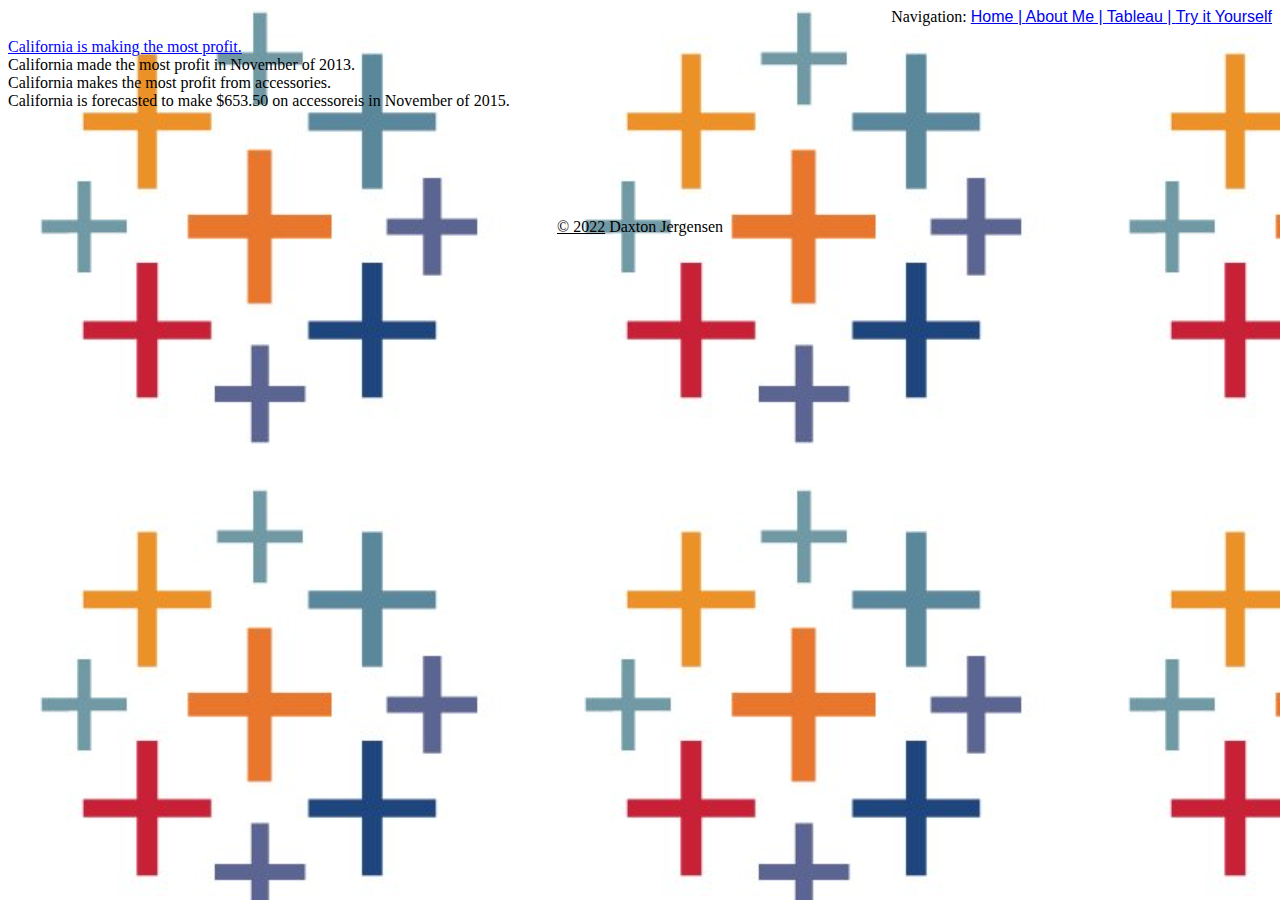
<file: html/tableau.html>
<!-- Daxton Jergensen 4/13/22-->

<!DOCTYPE html>
<html lang="en">
<head>
    <title>Daxton Jergensen - Tableau</title>
    <link href="../styles/mystyles.css" rel="stylesheet" type="text/css"/>
    <link href="../styles/bootstyles.css" rel="stylesheet" type="text/css"/>
</head>
<body class="underline" background="../images/Tableau.png">
    <div class="header">Navigation: 
        <a href="../index.html">Home | </a>
        <a href="about me.html">About Me | </a>
        <a href="#">Tableau | </a>
        <a href="https://www.tableau.com/">Try it Yourself</a>
    </div>
    <div class="mainbody">
        <div class='tableauPlaceholder' id='viz1649877018066' style='position: relative'>
            <noscript><a href='#'>
                    <img alt='Sheet 1 ' src='https:&#47;&#47;public.tableau.com&#47;static&#47;images&#47;R4&#47;R4BKYHQGQ&#47;1_rss.png' style='border: none' /></a>
            </noscript>
            <object class='tableauViz'  style='display:none;'>
                <param name='host_url' value='https%3A%2F%2Fpublic.tableau.com%2F' /> 
                <param name='embed_code_version' value='3' /> 
                <param name='path' value='shared&#47;R4BKYHQGQ' /> 
                <param name='toolbar' value='yes' />
                <param name='static_image' value='https:&#47;&#47;public.tableau.com&#47;static&#47;images&#47;R4&#47;R4BKYHQGQ&#47;1.png' /> 
                <param name='animate_transition' value='yes' /><param name='display_static_image' value='yes' />
                <param name='display_spinner' value='yes' /><param name='display_overlay' value='yes' />
                <param name='display_count' value='yes' /><param name='language' value='en-US' />
                <param name='filter' value='publish=yes' />
            </object>
        </div>                
            <script type='text/javascript'>                    
                var divElement = document.getElementById('viz1649877018066');                    
                var vizElement = divElement.getElementsByTagName('object')[0];                    
                vizElement.style.width='100%';vizElement.style.height=(divElement.offsetWidth*0.75)+'px';        
                var scriptElement = document.createElement('script');                    
                scriptElement.src = 'https://public.tableau.com/javascripts/api/viz_v1.js';                    
                vizElement.parentNode.insertBefore(scriptElement, vizElement);               
            </script>
            <span style="color:blue; text-decoration:underline">California is making the most profit.</span>
        <div class='tableauPlaceholder' id='viz1649876858727' style='position: relative'>
            <noscript><a href='#'>
                <img alt='Sheet 2 ' src='https:&#47;&#47;public.tableau.com&#47;static&#47;images&#47;Sh&#47;Sheet2_16498768365280&#47;Sheet2&#47;1_rss.png' style='border: none' /></a>
            </noscript>
            <object class='tableauViz'  style='display:none;'>
                <param name='host_url' value='https%3A%2F%2Fpublic.tableau.com%2F' /> 
                <param name='embed_code_version' value='3' /> 
                <param name='site_root' value='' />
                <param name='name' value='Sheet2_16498768365280&#47;Sheet2' />
                <param name='tabs' value='no' />
                <param name='toolbar' value='yes' />
                <param name='static_image' value='https:&#47;&#47;public.tableau.com&#47;static&#47;images&#47;Sh&#47;Sheet2_16498768365280&#47;Sheet2&#47;1.png' /> 
                <param name='animate_transition' value='yes' /><param name='display_static_image' value='yes' />
                <param name='display_spinner' value='yes' /><param name='display_overlay' value='yes' />
                <param name='display_count' value='yes' /><param name='language' value='en-US' />
                <param name='filter' value='publish=yes' />
            </object>
        </div>                
            <script type='text/javascript'>                    
                var divElement = document.getElementById('viz1649876858727');                    
                var vizElement = divElement.getElementsByTagName('object')[0];                    
                vizElement.style.width='100%';vizElement.style.height=(divElement.offsetWidth*0.75)+'px';                     
                var scriptElement = document.createElement('script');                    
                scriptElement.src = 'https://public.tableau.com/javascripts/api/viz_v1.js';                    
                vizElement.parentNode.insertBefore(scriptElement, vizElement);                
            </script>
            California made the most profit in November of 2013.
        <div class='tableauPlaceholder' id='viz1649876341802' style='position: relative'>
            <noscript><a href='#'>
                <img alt='Sheet 3 ' src='https:&#47;&#47;public.tableau.com&#47;static&#47;images&#47;Sh&#47;Sheet3_16498763306010&#47;Sheet3&#47;1_rss.png' style='border: none' /></a>
            </noscript>
            <object class='tableauViz'  style='display:none;'>
                <param name='host_url' value='https%3A%2F%2Fpublic.tableau.com%2F' /> 
                <param name='embed_code_version' value='3' /> 
                <param name='site_root' value='' />
                <param name='name' value='Sheet3_16498763306010&#47;Sheet3' />
                <param name='tabs' value='no' /><param name='toolbar' value='yes' />
                <param name='static_image' value='https:&#47;&#47;public.tableau.com&#47;static&#47;images&#47;Sh&#47;Sheet3_16498763306010&#47;Sheet3&#47;1.png' /> 
                <param name='animate_transition' value='yes' /><param name='display_static_image' value='yes' />
                <param name='display_spinner' value='yes' /><param name='display_overlay' value='yes' />
                <param name='display_count' value='yes' /><param name='language' value='en-US' />
                <param name='filter' value='publish=yes' />
            </object>
        </div>                
            <script type='text/javascript'>                    
                var divElement = document.getElementById('viz1649876341802');                    
                var vizElement = divElement.getElementsByTagName('object')[0];                    
                vizElement.style.width='100%';vizElement.style.height=(divElement.offsetWidth*0.75)+'px';                    
                var scriptElement = document.createElement('script');                    
                scriptElement.src = 'https://public.tableau.com/javascripts/api/viz_v1.js';                    
                vizElement.parentNode.insertBefore(scriptElement, vizElement);                
            </script>
            California makes the most profit from accessories.
        <div class='tableauPlaceholder' id='viz1649875646930' style='position: relative'>
            <noscript>
                <a href='#'>
                    <img alt='Sheet 4 ' src='https:&#47;&#47;public.tableau.com&#47;static&#47;images&#47;IS&#47;ISWebsiteLiveTableau&#47;Sheet4&#47;1_rss.png' style='border: none' />
                </a>
            </noscript>
            <object class='tableauViz'  style='display:none;'>
                <param name='host_url' value='https%3A%2F%2Fpublic.tableau.com%2F' /> 
                <param name='embed_code_version' value='3' /> 
                <param name='site_root' value='' />
                <param name='name' value='ISWebsiteLiveTableau&#47;Sheet4' />
                <param name='tabs' value='no' /><param name='toolbar' value='yes' />
                <param name='static_image' value='https:&#47;&#47;public.tableau.com&#47;static&#47;images&#47;IS&#47;ISWebsiteLiveTableau&#47;Sheet4&#47;1.png' /> 
                <param name='animate_transition' value='yes' />
                <param name='display_static_image' value='yes' />
                <param name='display_spinner' value='yes' />
                <param name='display_overlay' value='yes' />
                <param name='display_count' value='yes' />
                <param name='language' value='en-US' />
                <param name='filter' value='publish=yes' />
            </object>
        </div>                
            <script type='text/javascript'>                    
                var divElement = document.getElementById('viz1649875646930');                    
                var vizElement = divElement.getElementsByTagName('object')[0];                    
                vizElement.style.width='100%';vizElement.style.height=(divElement.offsetWidth*0.75)+'px';                   
                var scriptElement = document.createElement('script');                    
                scriptElement.src = 'https://public.tableau.com/javascripts/api/viz_v1.js';                    
                vizElement.parentNode.insertBefore(scriptElement, vizElement);                
            </script>
            California is forecasted to make $653.50 on accessoreis in November of 2015.
            <br>&nbsp;
            <br>&nbsp;
            <br>&nbsp;
            <br>&nbsp;
            <br>&nbsp;
            <br>&nbsp;
    </div>
    <div class="footer"> <span style="text-decoration:underline"> &copy 2022</span> Daxton Jergensen
    </div>
</body>
</html>
</file>
<file: styles/mystyles.css>
.resume{
    font-family:'Times New Roman', Times, serif;
    color:grey;
    text-decoration: underline;
}

.byu{
    color:royalblue
}

p{
    font-size: larger;
    color:navy;
    text-decoration: underline;
}

a{
    text-decoration: bold;
    font-family: Verdana, Geneva, Tahoma, sans-serif;
}

a:hover{
    text-decoration: underline;
}

ol{
   color:black;
}

.anchor{
    bottom: 5px;
    position:absolute;
}

.float{
    float:right;
}
</file>
<file: styles/bootstyles.css>
.header{
    left:5px;
    right:5px;
    height:30px;
    top:20px;
    text-align:right;
}

.footer{
    left:5px;
    right:5px;
    height:20px;
    bottom:10px;
    text-align:center;
}

.mainbody{
    left:10px;
    right:10px;
    bottom:100px;
    top: 52px;
}
</file>
